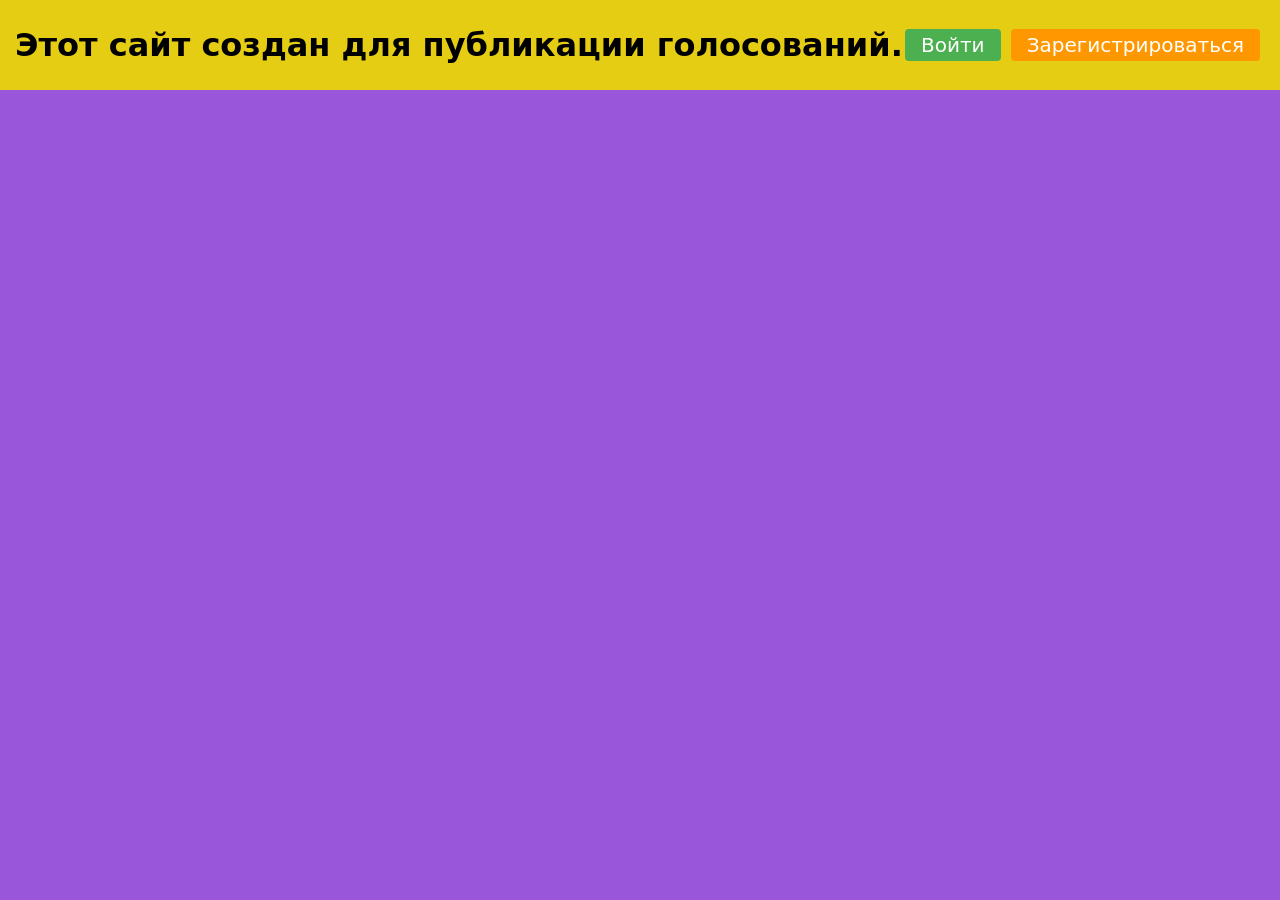
<file: frontend/index.html>
<!DOCTYPE html>
<html lang="ru">
<head>
    <meta charset="UTF-8">
    <meta name="viewport" content="width=device-width, initial-scale=1.0">
    <title>Голосование</title>
    <link rel="stylesheet" href="reset.css">
    <link rel="stylesheet" href="index.css">
    <link rel="shortcut icon" href="assets/favicon.jpg" type="image/x-icon">
    <script type="module" src="logic/index.js" defer></script>
    <script type="module" src="logic/auth.js" defer></script>
    <script type="module" src="logic/websocket.js" defer></script>
    <script type="module" src="logic/removeForm.js" defer></script>
</head>
<body>
    <header class="header">
        <h1 class="header_description">Этот сайт создан для публикации голосований.</h1>
        <ul class="header_auth">
            <li><button class="header_auth__button" id="login">Войти</button></li>
            <li><button class="header_auth__button" id="register">Зарегистрироваться</button></li>
        </ul>
    </header>
    <main class="main">
        <ul class="votelist">
        
        </ul>
    </main>
</body>
</html>
</file>
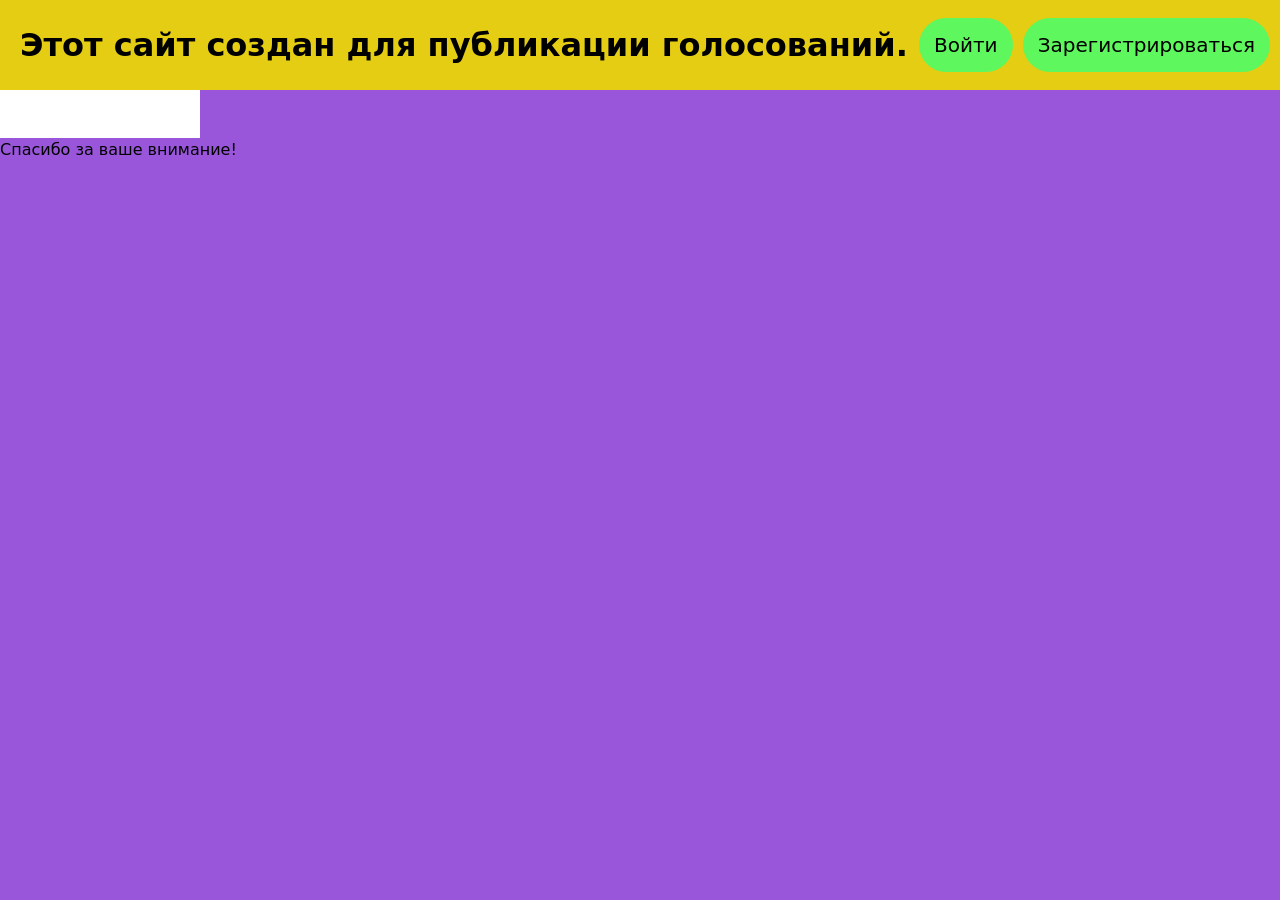
<file: RGR_frontend/index.html>
<!DOCTYPE html>
<html lang="ru">
<head>
    <meta charset="UTF-8">
    <meta name="viewport" content="width=device-width, initial-scale=1.0">
    <title>Голосование</title>
    <link rel="stylesheet" href="reset.css">
    <link rel="stylesheet" href="index.css">
    <link rel="shortcut icon" href="assets/favicon.jpg" type="image/x-icon">
    <script src="logic/index.js"></script>
</head>
<body>
    <header class="header">
        <h1 class="header_description">Этот сайт создан для публикации голосований.</h1>
        <ul class="header_auth">
            <li><button class="header_auth__button">Войти</button></li>
            <li><button class="header_auth__button">Зарегистрироваться</button></li>
        </ul>
    </header>
    <main class="main">
        <ul class="votelist">
            <li><button class="votelist_element">
                <ul>
                    <li>
                        <input type="text">
                    </li>
                    <li>
                        <input type="text">
                    </li>
                </ul>
            </button></li>
        </ul>
    </main>
    <footer class="footer">
        Спасибо за ваше внимание!
    </footer>

</body>
</html>
</file>
<file: frontend/index.css>
body {
    background-color: rgb(154, 86, 218);
}

/* ==================== */
/* HEADER               */
/* ==================== */
.header {
    background-color: rgba(231, 209, 14, 0.973);
    display: flex;
    align-items: center;
    justify-content: space-between;
    height: 10vh;
    margin-bottom: 30px;
    padding: 0 20px 0 15px;
}

/* Основной контейнер аутентификации */
.header_auth {
    font-size: 20px;
    display: flex;
    align-items: center;
    justify-content: flex-end;
    list-style: none;
    margin: 0;
    padding: 0;
    gap: 10px;
    height: 100%;
}

.header_auth li {
    display: flex;
    align-items: center;
    margin: 0;
    padding: 0;
    list-style: none;
}

/* Элементы хедера */
.header_auth__item {
    display: flex;
    align-items: center;
}

.header_auth__user {
    margin: 0 10px;
}

/* Имя пользователя */
.header_auth__username {
    display: inline-flex;
    align-items: center;
    justify-content: center;
    color: #333;
    font-weight: 500;
    font-size: 20px;
    padding: 0 12px;
    background: #f5f5f5;
    border-radius: 15px;
    height: 32px;
    line-height: 1;
}

/* Кнопки хедера */
.header_auth__button {
    display: inline-flex;
    align-items: center;
    justify-content: center;
    padding: 0 16px;
    border: none;
    border-radius: 4px;
    cursor: pointer;
    color: white;
    height: 32px;
    line-height: 1;
    transition: all 0.3s ease;
}

.header_auth__button:hover {
    transform: translateY(-1px);
    box-shadow: 0 2px 5px rgba(0,0,0,0.2);
}

/* Кнопка "Создать голосование" */
.header_auth__create {
    background: #2196F3;
}

.header_auth__create:hover {
    background: #1976D2;
}

/* Кнопка "Выйти" */
.header_auth__logout {
    background: #f44336;
}

.header_auth__logout:hover {
    background: #d32f2f;
}

/* Кнопки Войти и Зарегистрироваться */
#login {
    background: #4CAF50;
}

#login:hover {
    background: #45a049;
}

#register {
    background: #FF9800;
}

#register:hover {
    background: #F57C00;
}

/* ==================== */
/* VOTELIST             */
/* ==================== */
.votelist {
    display: flex;
    flex-direction: column;
    gap: 10px;
}

.votelist_dropdown {
    position: relative;
    font-size: 20px;
    margin: 0 30px;
}

.votelist_dropdown__checkbox {
    display: none;
}

.votelist_dropdown__label {
    display: flex;
    justify-content: space-between;
    text-align: center;
    padding: 16px 15px;
    cursor: pointer;
    user-select: none;
    border-radius: 20px;
    background-color: #4CAF50;
    transition: background-color 0.2s ease, border-radius 0.3s ease;
}

.votelist_dropdown__label:hover {
    background-color: #45a049;
}

.votelist_dropdown__checkbox:checked ~ .votelist_dropdown__label {
    border-radius: 20px 20px 0 0;
}

.votelist_dropdown__content {
    max-height: 0;
    overflow: hidden;
    opacity: 0;
    background-color: #f9f9f9;
    border-radius: 0 0 20px 20px;
    box-shadow: 0px 8px 16px 0px rgba(0,0,0,0.2);
    transform: translateY(-10px);
    transition: max-height 0.4s ease, opacity 0.3s ease, transform 0.3s ease, padding 0.4s ease;
    padding: 0 0;
}

.votelist_dropdown__content li {
    padding: 10px 20px;
    white-space: nowrap;
    display: flex;
    align-items: center;
}

.votelist_dropdown__checkbox:checked ~ .votelist_dropdown__content {
    max-height: 1000vh;
    opacity: 1;
    transform: translateY(0);
    padding: 10px 0;
}

.votelist_content__checkbox {
    width: 20px;
    height: 20px;
    margin-right: 10px;
    cursor: pointer;
    accent-color: #4CAF50;
    transition: box-shadow 0.2s ease;
}

.votelist_content__checkboxDescription {
    cursor: pointer;
    user-select: none;
}

.votelist_content__vote {
    background-color: #4CAF50;
    border-radius: 20px;
    padding: 4px 15px;
    margin-left: auto;
    margin-top: -10px;
}

.votelist_content__vote:hover {
    background-color: #45a049;
    transition: background-color 0.2s ease;
}

/* Админские кнопки в голосовании */
.votelist_label__admin {
    display: flex;
    gap: 7px;
    text-align: center;
}

.votelist_admin__edit {
    width: 20px;
    height: 20px;
}

/* ==================== */
/* FORM                 */
/* ==================== */
.form {
    position: fixed;
    top: 50%;
    left: 50%;
    transform: translate(-50%, -50%);
    max-width: 400px;
    width: 90%;
    padding: 30px;
    background: linear-gradient(145deg, #ffffff, #f5f5f5);
    border-radius: 16px;
    box-shadow: 0 20px 60px rgba(0, 0, 0, 0.3);
    z-index: 1000;
    animation: fadeIn 0.3s ease;
}

@keyframes fadeIn {
    from {
        opacity: 0;
        transform: translate(-50%, -50%) scale(0.9);
    }
    to {
        opacity: 1;
        transform: translate(-50%, -50%) scale(1);
    }
}

.form_close {
    position: absolute;
    top: 15px;
    right: 25px;
}

.form_label {
    display: block;
    margin-bottom: 8px;
    font-size: 14px;
    font-weight: 600;
    color: #333;
    letter-spacing: 0.3px;
    text-transform: uppercase;
}

.form_input {
    width: 100%;
    padding: 12px 16px;
    margin-bottom: 20px;
    border: 2px solid #e0e0e0;
    border-radius: 10px;
    font-size: 16px;
    color: #333;
    background: #fafafa;
    transition: all 0.3s ease;
    box-sizing: border-box;
    outline: none;
}

.form_input:focus {
    border-color: #4CAF50;
    background: #fff;
    box-shadow: 0 0 0 3px rgba(76, 175, 80, 0.1);
}

.form_input:hover {
    border-color: #bdbdbd;
}

.form_input::placeholder {
    color: #999;
}

.form_button {
    width: 100%;
    padding: 14px;
    background: linear-gradient(135deg, #4CAF50, #45a049);
    color: white;
    border: none;
    border-radius: 10px;
    font-size: 16px;
    font-weight: 600;
    cursor: pointer;
    transition: all 0.3s ease;
    text-transform: uppercase;
    letter-spacing: 1px;
    box-shadow: 0 4px 15px rgba(76, 175, 80, 0.3);
}

.form_button:hover {
    background: linear-gradient(135deg, #45a049, #3d8b40);
    box-shadow: 0 6px 20px rgba(76, 175, 80, 0.4);
    transform: translateY(-2px);
}

.form_button:active {
    transform: translateY(0);
    box-shadow: 0 2px 10px rgba(76, 175, 80, 0.3);
}

.form_makeVariant {
    font-size: 24px;
    width: 100%;
    display: flex;
    justify-content: center;
}

.form_makeVariant__plus {
    display: flex;
    justify-content: center;
    align-items: center;
    border-radius: 50%;
    background-color: #4CAF50;
    margin: 0 0 20px 0;
    width: 28px;
    height: 28px;
}

.form_radioContainer {
    display: flex;
    align-items: center;
    gap: 4px;
    padding-right: 10px;
}

.form_radio__label {
    display: flex;
    align-items: center;
    margin: 0;
    padding: 0;
    line-height: 1;
    cursor: pointer;
    user-select: none;
}

.form_radio {
    margin: 0;
    padding: 0;
    vertical-align: middle;
}

.form_header {
    display: flex;
    justify-content: space-between;
}

.form_variantItem {
    display: flex;
    align-items: center;
    gap: 8px;
    margin-bottom: 8px;
}

.form_variantItem .form_input {
    flex: 1;
}

.form_variantRemove {
    display: flex;
    align-items: center;
    justify-content: center;
    width: 28px;
    height: 28px;
    border: none;
    background: #ff4444;
    color: white;
    border-radius: 50%;
    cursor: pointer;
    font-size: 18px;
    font-weight: bold;
    line-height: 1;
    padding: 0;
    transition: background 0.2s;
    margin-top: -15px;
}

.form_variantRemove:hover {
    background: #cc0000;
}

.form_variantRemove:active {
    transform: scale(0.95);
}

/* ==================== */
/* RESULTS              */
/* ==================== */
.votelist_results {
    list-style: none;
    padding: 0;
    margin: 0;
    width: 100%;
}

.votelist_result__item {
    display: flex;
    align-items: center;
    gap: 10px;
    margin-bottom: 12px;
    padding: 0 5px;
}

.votelist_result__label {
    min-width: 100px;
    max-width: 150px;
    font-size: 14px;
    word-break: break-word;
}

.votelist_result__barContainer {
    flex: 1;
    height: 24px;
    background: #f0f0f0;
    border-radius: 12px;
    overflow: hidden;
    position: relative;
}

.votelist_result__bar {
    height: 100%;
    background: linear-gradient(90deg, #4CAF50, #45a049);
    border-radius: 12px;
    transition: width 0.5s ease-in-out;
    min-width: 0;
}

.votelist_result__percent {
    min-width: 50px;
    text-align: right;
    font-weight: bold;
    font-size: 14px;
    color: #333;
}

.votelist_results__total {
    text-align: center;
    margin-top: 15px;
    padding-top: 10px;
    border-top: 1px solid #e0e0e0;
    color: #666;
    font-size: 14px;
}

.votelist_loading {
    text-align: center;
    padding: 20px;
    color: #666;
    font-style: italic;
}

/* Разные цвета для полосок */
.votelist_result__item:nth-child(1) .votelist_result__bar {
    background: linear-gradient(90deg, #4CAF50, #45a049);
}

.votelist_result__item:nth-child(2) .votelist_result__bar {
    background: linear-gradient(90deg, #2196F3, #1976D2);
}

.votelist_result__item:nth-child(3) .votelist_result__bar {
    background: linear-gradient(90deg, #FF9800, #F57C00);
}

.votelist_result__item:nth-child(4) .votelist_result__bar {
    background: linear-gradient(90deg, #9C27B0, #7B1FA2);
}

.votelist_result__item:nth-child(5) .votelist_result__bar {
    background: linear-gradient(90deg, #F44336, #D32F2F);
}

/* Анимация появления результатов */
.votelist_dropdown--results .votelist_results {
    animation: resultFadeIn 0.3s ease-in;
}

@keyframes resultFadeIn {
    from {
        opacity: 0;
        transform: translateY(10px);
    }
    to {
        opacity: 1;
        transform: translateY(0);
    }
}
</file>
<file: RGR_frontend/index.css>
body {
    background-color: rgb(154, 86, 218);
}

.header {
    background-color: rgba(231, 209, 14, 0.973);
    display: flex;
    align-items: center;
    justify-content: space-between;
    height: 10vh;
}

.header_description {
    padding-left: 20px;
}

.header_auth {
    display: flex;
    justify-content: space-between;
    font-size: 20px;
}

.header_auth__button {
    background-color: rgb(94, 247, 94);
    height: 6vh;
    border-radius: 35px;
    text-align: center;
    margin-right: 10px;
    padding: 0px 15px;
}
</file>
